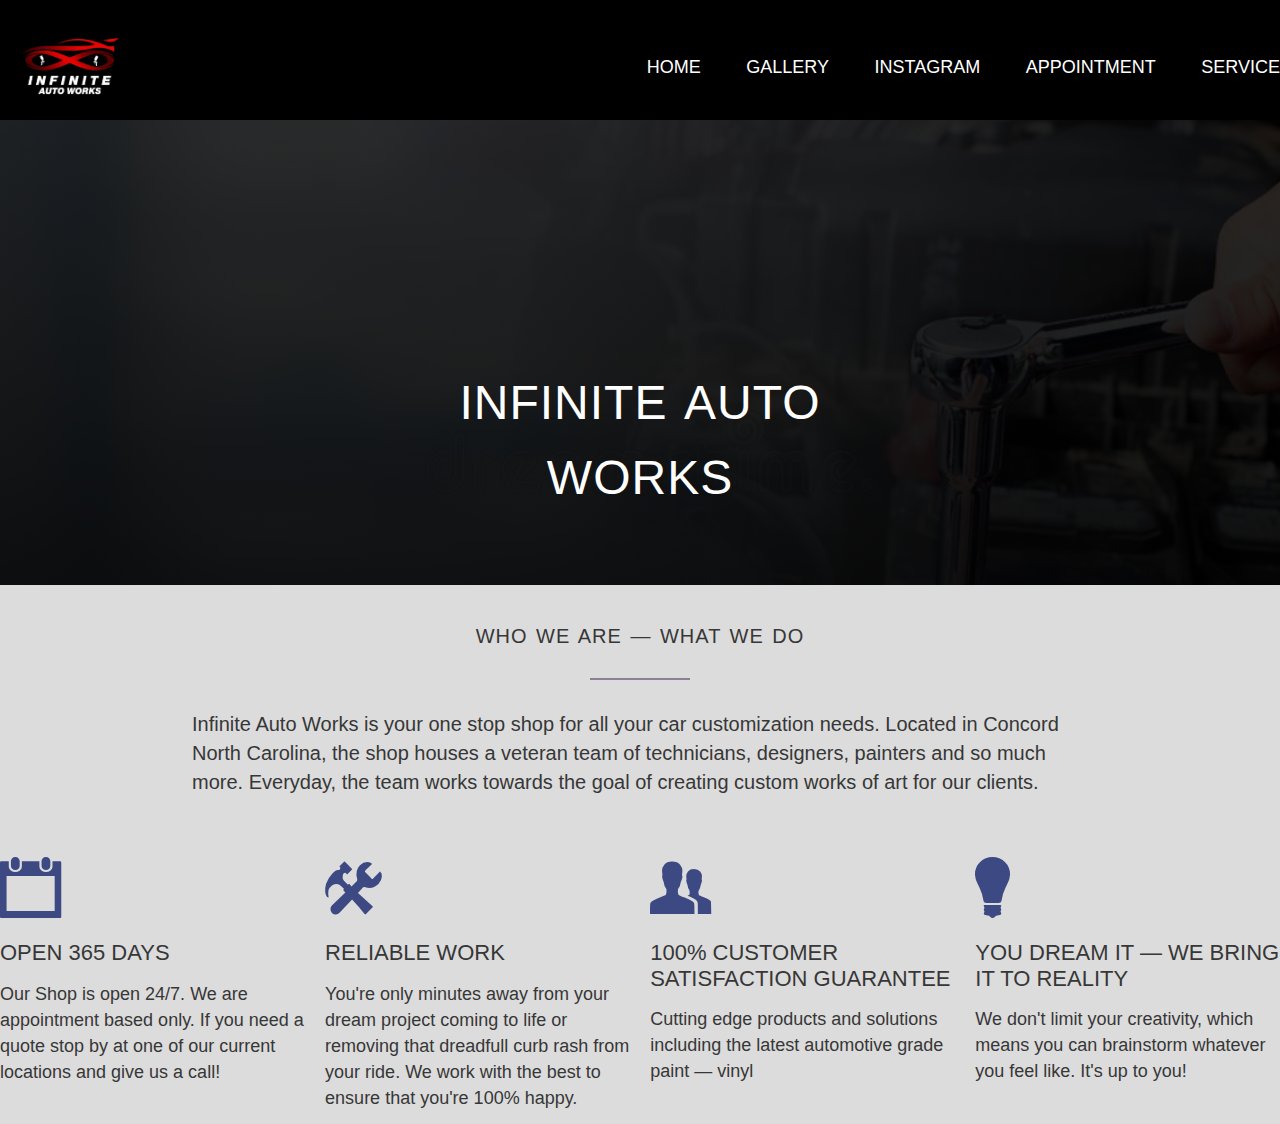
<file: index.html>
<!DOCTYPE html>

<html>
  <head>
    <meta charset="utf-8" />

    <meta http-equiv="X-UA-Compatible" content="IE=edge" />

    <title>IA</title>

    <meta name="description" content="" />
    <meta name="viewport" content="width=device-width, initial-scale=1" />

    <!-- bootstrap start -->
    <link
      href="https://cdn.jsdelivr.net/npm/bootstrap@5.0.0-beta3/dist/css/bootstrap.min.css"
      rel="stylesheet"
      integrity="sha384-eOJMYsd53ii+scO/bJGFsiCZc+5NDVN2yr8+0RDqr0Ql0h+rP48ckxlpbzKgwra6"
      crossorigin="anonymous"
    />
    <!-- bootstrap end -->

    <!-- style sheets -->
    <link rel="stylesheet" href="./Vendors/css/normalize.css" />
    <link rel="stylesheet" href="./Vendors/css/grid.css" />
    <link rel="stylesheet" href="./Vendors/css/ionicons.min.css" />
    <link rel="stylesheet" href="./Resources/css/style.css" />

    <!-- style sheets -->

    <!-- font -->
    <link rel="preconnect" href="https://fonts.gstatic.com" />
    <link
      href="https://fonts.googleapis.com/css2?family=Lato:wght@100;300;400&display=swap"
      rel="stylesheet"
    />
    <!-- font -->
  </head>
  <body>
    <header>
      <!-- nav bar -->
      <nav>
        <div class="row">
          <img
            src="./Resources/css/img/ia_logo.jpeg"
            alt="logo-omni"
            class="logo"
          />

          <ul class="main-nav">
            <li><a href="./index.html"> Home </a></li>
            <li><a href="./Gallery.html"> Gallery </a></li>
            <li>
              <a href="https://www.instagram.com/infiniteautoworksnc/">
                Instagram
              </a>
            </li>
            <li><a href="./Appointment.html"> appointment </a></li>
            <li><a href="./Service.html"> Service</a></li>
          </ul>
        </div>
      </nav>

      <!-- text area start-->

      <div class="main-text-box">
        <h1>INFINITE AUTO</h1>
        <h1 id="works">WORKS</h1>

        <!-- <a class= "btn btn-ghost" href="#">Show me more</a> -->
      </div>

      <!-- text area end-->
    </header>

    <section class="section-features">
      <div class="row">
        <h2>Who We Are &mdash; What We Do</h2>

        <p class="long-Copy">
          Infinite Auto Works is your one stop shop for all your car
          customization needs. Located in Concord North Carolina, the shop
          houses a veteran team of technicians, designers, painters and so much
          more. Everyday, the team works towards the goal of creating custom
          works of art for our clients.
        </p>
      </div>

      <div class="row">
        <div class="col span-1-of-4 box">
          <i class="ion-calendar big-icon"></i>

          <h3>Open 365 days</h3>

          <p>
            Our Shop is open 24/7. We are appointment based only. If you need a
            quote stop by at one of our current locations and give us a call!
          </p>
        </div>

        <div class="col span-1-of-4 box">
          <i class="ion-settings big-icon"></i>

          <h3>Reliable work</h3>

          <p>
            You're only minutes away from your dream project coming to life or
            removing that dreadfull curb rash from your ride. We work with the
            best to ensure that you're 100% happy.
          </p>
        </div>

        <div class="col span-1-of-4 box">
          <i class="ion-person-stalker big-icon"></i>

          <h3>100% Customer Satisfaction Guarantee</h3>

          <p>
            Cutting edge products and solutions including the latest automotive
            grade paint &mdash; vinyl
          </p>
        </div>

        <div class="col span-1-of-4 box">
          <i class="ion-lightbulb big-icon"></i>

          <h3>You Dream it &mdash; We bring it to Reality</h3>

          <p>
            We don't limit your creativity, which means you can brainstorm
            whatever you feel like. It's up to you!
          </p>
        </div>
      </div>
    </section>

    <script src=""></script>
  </body>
</html>

<!-- 
<section class="section-deals">
    <ul class="deals-showcase">

        <li>
            <figure class="deals-photo"> 
                <img src="./Resources/css/img/1.jpg" alt="Korean bibimbap with egg and vegetables">
            </figure>
        </li>

        <li>
            <figure class="deals-photo"> 
                <img src="./Resources/css/img/2.jpg" alt="Simple italian pizza with cherry tomatoes">
            </figure>
        </li>

        <li>
            <figure class="deals-photo"> 
                <img src="./Resources/css/img/3.jpg" alt="Chicken breast steak with vegetables">
            </figure>
        </li>

        <li>
            <figure class="deals-photo"> 
                <img src="./Resources/css/img/4.jpg" alt="APaleo beef steak with vegetables">
            </figure>
        </li>

    </ul>

    <ul class="deals-showcase">

        <li>
            <figure class="deals-photo"> 
                <img src="./Resources/css/img/5.jpg" alt="Healthy baguette with egg and vegetables">
            </figure>
        </li>

        <li>
            <figure class="deals-photo"> 
                <img src="./Resources/css/img/6.jpg" alt="Burger with cheddar and bacon">
            </figure>
        </li>

        <li>
            <figure class="deals-photo"> 
                <img src="./Resources/css/img/7.jpg" alt="KGranola with cherries and strawberries">
            </figure>
        </li>

        <li>
            <figure class="deals-photo"> 
                <img src="./Resources/css/img/8.jpg" alt="Korean bibimbap with egg and vegetables">
            </figure>
        </li>

    </ul>
    <--  second row end  -->
<!-- </section> -->
</file>
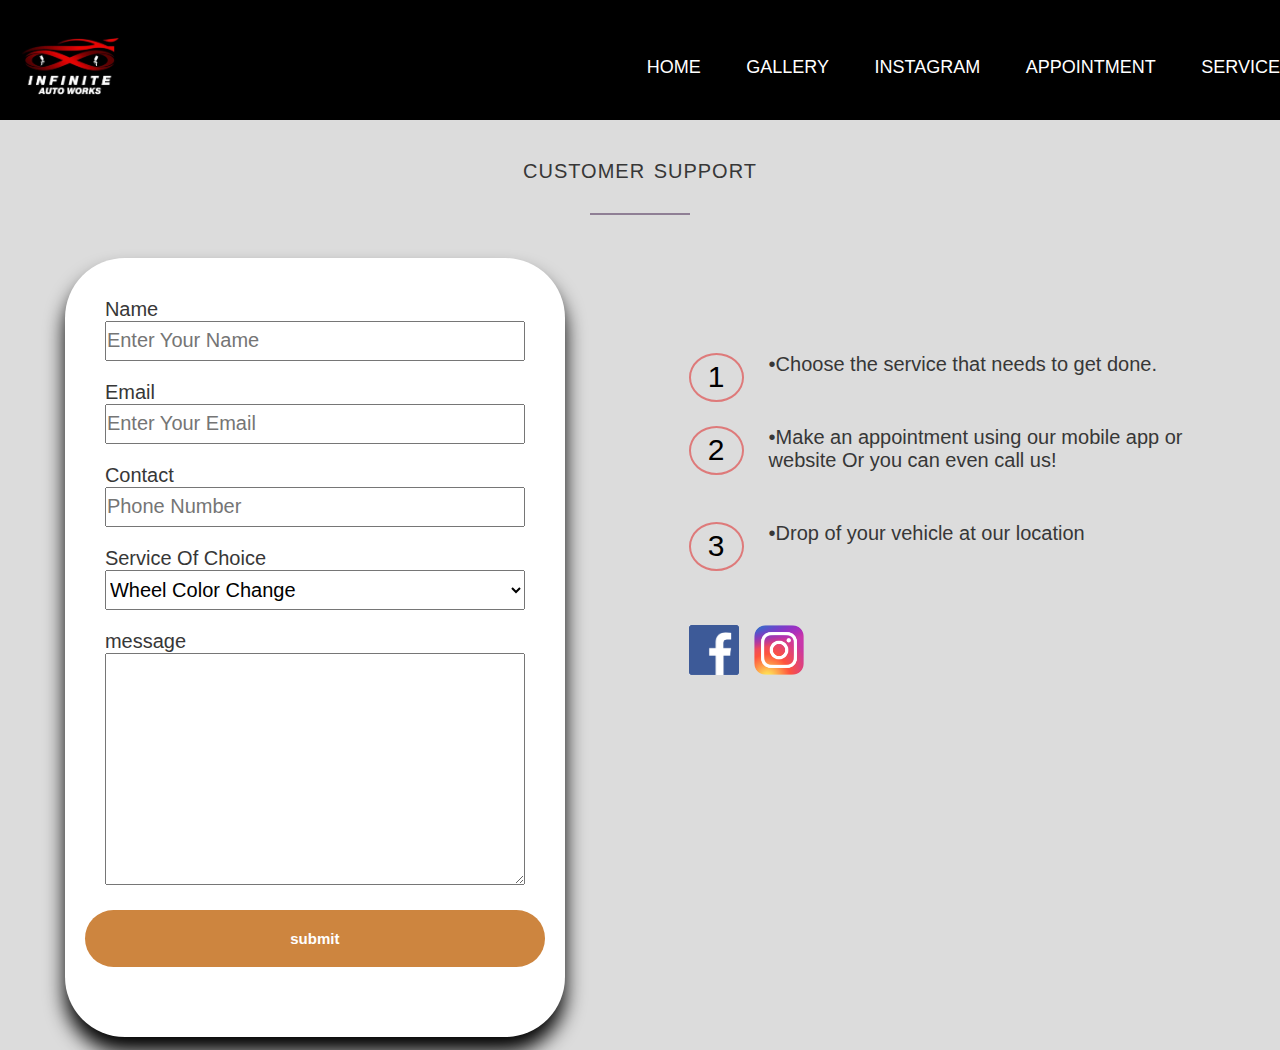
<file: Appointment.html>
<!DOCTYPE html>

<html>

    <head>
        <meta charset="utf-8">

        <meta http-equiv="X-UA-Compatible" content="IE=edge">

        <title>IA</title>

        <meta name="description" content="">
        <meta name="viewport" content="width=device-width, initial-scale=1">

        <!-- style sheets -->
        <link rel="stylesheet" href="./Vendors/css/normalize.css">
        <link rel="stylesheet" href="./Vendors/css/grid.css">
        <link rel="stylesheet" href="./Vendors/css/ionicons.min.css">
        <link rel="stylesheet" href="./Resources/css/style.css">
        
        <!-- style sheets -->

        <!-- font -->
        <link rel="preconnect" href="https://fonts.gstatic.com">
        <link href="https://fonts.googleapis.com/css2?family=Lato:wght@100;300;400&display=swap" rel="stylesheet">
        <!-- font -->
    </head>

    <body>
   
        <nav>
            <div class="row">

                <img src="./Resources/css/img/ia_logo.jpeg" alt="logo-omni" class="logo">

                <ul class="main-nav">

                    <li> <a href="./index.html"> Home </a> </li>
                    <li> <a href="./Gallery.html"> Gallery </a> </li>
                    <li> <a href="https://www.instagram.com/infiniteautoworksnc/"> instagram </a> </li>
                    <li> <a href="./Appointment.html"> appointment </a> </li>
                    <li> <a href="./Service.html"> Service</a></li>

                </ul>

            </div>
        </nav>

        <section class="section-appointment">

            <div class="row">

                <h2>Customer Support</h2>

            </div>

            <div class="row">

                <div class="col span-1-of-2">

                    <section>
                    
                        <div class="container" id="email">
    
                          <form action="https://formspree.io/f/mdoykoka" method="POST" id="my-form">
    
                            <div class="form-group">
                              <label for="">Name</label>
                              <input type="text" name="Name" placeholder="Enter Your Name" />
                            </div>
                  
                            <div class="form-group">
                              <label for="">Email</label>
                              <input type="email" name="E-mail" placeholder="Enter Your Email" />
                            </div>
                  
                            <div class="form-group">
                              <label for="">Contact</label>
                              <input
                                type="text"
                                name="phone Number"
                                placeholder="Phone Number"/>
                            </div>
                  
                            <div class="form-group">
                              <label for="">Service Of Choice</label>
                  
                              <select name="Services" id="select">
                  
                              <option value="Color Change">Wheel Color Change</option>
                                <option value="Curb_Damage">Curb Damage</option>
                                <option value="Auto_Detail">Automotive Detail</option>
                                <option value="Wrap">Vinyl</option>
                  
                              </select>
                          
                            </div>
                  
                            <div class="form-group">
                              <label for="">message</label>
                              <textarea name="message" id="" cols="30" rows="10"> </textarea>
                            </div>
                  
                            <button type="submit" id="btn">submit</button>
    
                          </form>
                  
                          <!-- this div will stop the formspree reload -->
                          <div id="status"></div>
                          <!-- this div will stop the formspree reload -->
    
                        </div>
                  
                        <!-- form end -->
                    </section>
                  
    
    
                    <!-- <img src="./Resources/css/img/iphone_mail_street.jpeg" alt="app on app-iPhone" class="app-screen"> -->

                </div>

                <div class="col span-1-of-2 steps-box">

                    <div class="works-step">

                        <div>1</div>

                        <p>	
                        •Choose the service that needs to get done.
                        </p>

                    </div>

                    <div class="works-step">

                        <div>2</div>
                        
                        <p>	
                        •Make an appointment using our mobile app or website Or you can even call us!
                        </p>

                    </div>

                    <div class="works-step">

                        <div>3</div>
                        
                        <p>	
                        •Drop of your vehicle at our location
                        </p>

                    </div>
                    
                    <a href="https://www.facebook.com/Infinite-Auto-Works-966178256788127" class="btn-app"><img src="./Resources/css/img/facebook2.png" alt="App store"></a>
                    <a href="https://www.instagram.com/infiniteautoworksnc/" class="btn-app"><img src="./Resources/css/img/IG.webp" alt="Android store"></a>

                </div>

            </div>

        </section>

     

        <script src="./Resources/javascript/manifest.js"></script>

    </body>
</html>

<!-- 
    Section 3: How it works
Title: How it works - Simple as 1, 2, 3

	•	Choose the subscription plan that best fits your needs and sign up today.
	•	Order your delicious meal using our mobile app or website. Or you can even call us!
	•	Enjoy your meal after less than 20 minutes. See you the next time!


 -->
</file>
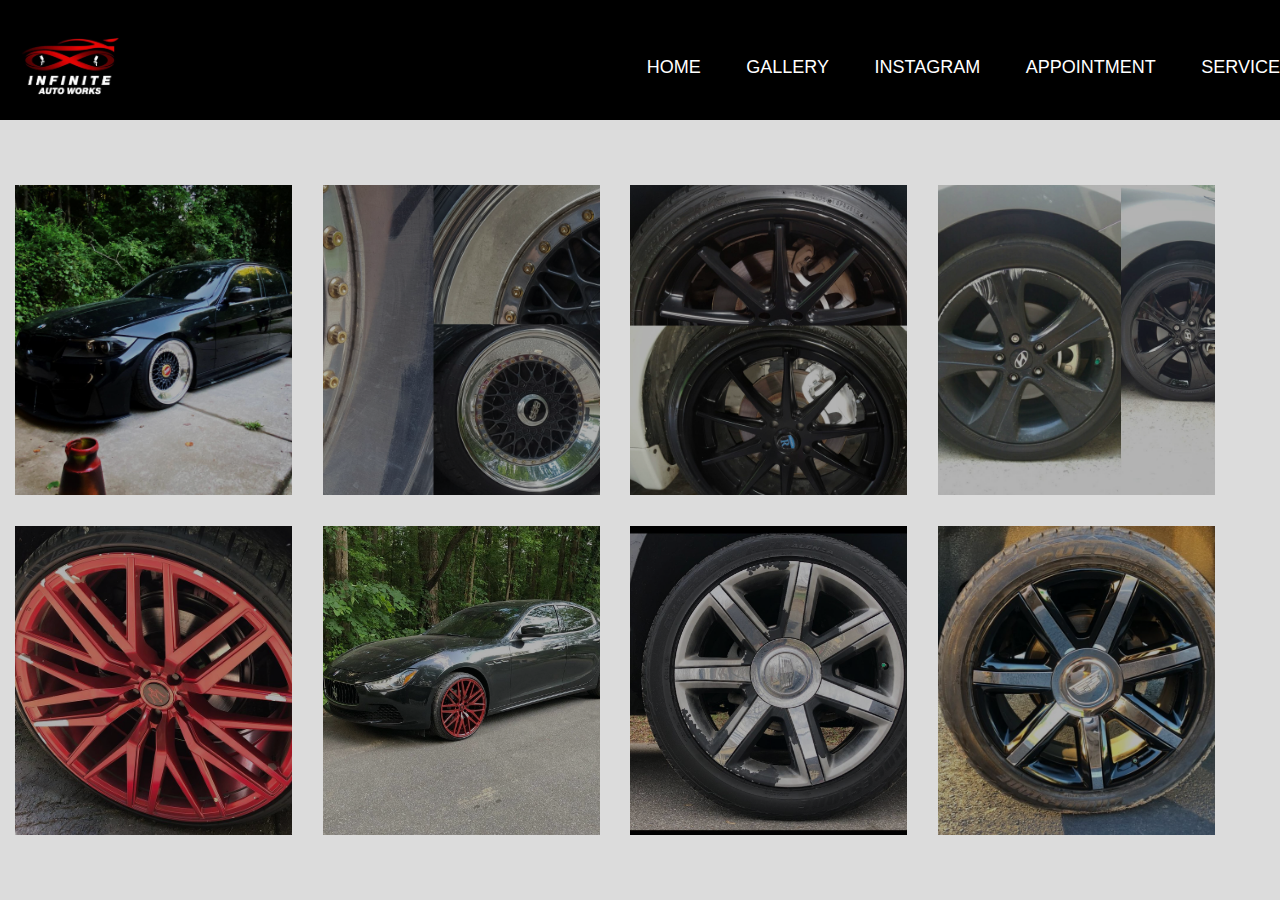
<file: Gallery.html>
<!DOCTYPE html>

<html>
  <head>
    <meta charset="utf-8" />

    <meta http-equiv="X-UA-Compatible" content="IE=edge" />

    <title>IA</title>

    <meta name="description" content="" />
    <meta name="viewport" content="width=device-width, initial-scale=1" />

    <!-- bootstrap start -->
    <link
      href="https://cdn.jsdelivr.net/npm/bootstrap@5.0.0-beta3/dist/css/bootstrap.min.css"
      rel="stylesheet"
      integrity="sha384-eOJMYsd53ii+scO/bJGFsiCZc+5NDVN2yr8+0RDqr0Ql0h+rP48ckxlpbzKgwra6"
      crossorigin="anonymous"
    />
    <!-- bootstrap end -->

    <!-- style sheets -->
    <link rel="stylesheet" href="./Vendors/css/normalize.css" />
    <link rel="stylesheet" href="./Vendors/css/grid.css" />
    <link rel="stylesheet" href="./Vendors/css/ionicons.min.css" />
    <link rel="stylesheet" href="./Resources/css/style.css" />

    <!-- style sheets -->

    <!-- font -->
    <link rel="preconnect" href="https://fonts.gstatic.com" />
    <link
      href="https://fonts.googleapis.com/css2?family=Lato:wght@100;300;400&display=swap"
      rel="stylesheet"
    />
    <!-- font -->
  </head>

  <body>
    <!-- nav bar -->
    <nav>
      <div class="row">
        <img
          src="./Resources/css/img/ia_logo.jpeg"
          alt="logo-omni"
          class="logo"
        />

        <ul class="main-nav">
          <li><a href="./index.html"> Home </a></li>
          <li><a href="./Gallery.html"> Gallery </a></li>
          <li>
            <a href="https://www.instagram.com/infiniteautoworksnc/">
              instagram
            </a>
          </li>
          <li><a href="./Appointment.html"> appointment </a></li>
          <li><a href="./Service.html"> Service</a></li>
        </ul>
      </div>
    </nav>
    <!-- text area -->

    <section class="section-deals">
      <ul class="deals-showcase">
        <li>
          <!-- figure is also like a container/can contain img/ caption for image -->
          <figure class="deals-photo">
            <img src="./Resources/css/img/bbs_bmw_2.jpeg" alt="BMW" />
          </figure>
        </li>

        <li>
          <figure class="deals-photo">
            <img src="./Resources/css/img/bbs_bmw_1.jpeg" alt="BBS_BMW" />
          </figure>
        </li>

        <li>
          <figure class="deals-photo">
            <img
              src="./Resources/css/img/black_curb.jpeg"
              alt="Curb_BlackWheel"
            />
          </figure>
        </li>

        <li>
          <figure class="deals-photo">
            <img
              src="./Resources/css/img/hyundai_curb.jpeg"
              alt="Hyundai_curb"
            />
          </figure>
        </li>
      </ul>

      <!-- second row start -->

      <!-- figure is also like a container/can contain img/ caption for image -->

      <ul class="deals-showcase">
        <li>
          <figure class="deals-photo">
            <img src="./Resources/css/img/masi-2.jpeg" alt="Maserati_curb" />
          </figure>
        </li>

        <li>
          <figure class="deals-photo">
            <img src="./Resources/css/img/masi-full.jpeg" alt="Maserati_Car" />
          </figure>
        </li>

        <li>
          <figure class="deals-photo">
            <img
              src="./Resources/css/img/escalade_before.jpeg"
              alt="KGranola with cherries and strawberries"
            />
          </figure>
        </li>

        <li>
          <figure class="deals-photo">
            <img
              src="./Resources/css/img/escalade_done.jpeg"
              alt="Korean bibimbap with egg and vegetables"
            />
          </figure>
        </li>
      </ul>
      <!-- second row end  -->
    </section>

    <!-- <a class= "btn btn-full" href="./Appointment.html"> Set an appointment</a> -->

    <script src=""></script>
  </body>
</html>
</file>
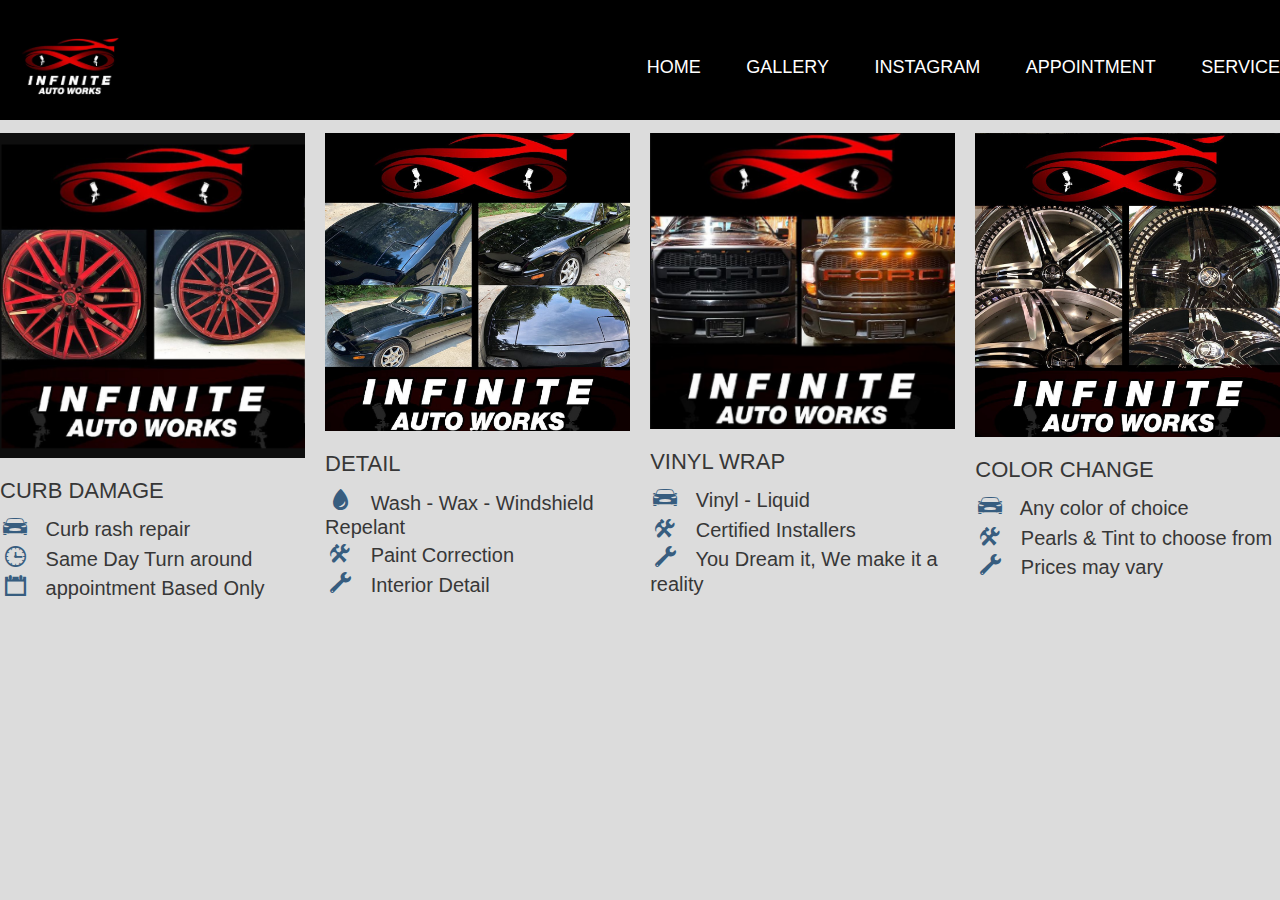
<file: Service.html>
<!DOCTYPE html>

<html>
  <head>
    <meta charset="utf-8" />

    <meta http-equiv="X-UA-Compatible" content="IE=edge" />

    <title>IA</title>

    <meta name="description" content="" />
    <meta name="viewport" content="width=device-width, initial-scale=1" />

    <!-- bootstrap start -->
    <link
      href="https://cdn.jsdelivr.net/npm/bootstrap@5.0.0-beta3/dist/css/bootstrap.min.css"
      rel="stylesheet"
      integrity="sha384-eOJMYsd53ii+scO/bJGFsiCZc+5NDVN2yr8+0RDqr0Ql0h+rP48ckxlpbzKgwra6"
      crossorigin="anonymous"
    />
    <!-- bootstrap end -->

    <!-- style sheets -->
    <link rel="stylesheet" href="./Vendors/css/normalize.css" />
    <link rel="stylesheet" href="./Vendors/css/grid.css" />
    <link rel="stylesheet" href="./Vendors/css/ionicons.min.css" />
    <link rel="stylesheet" href="./Resources/css/style.css" />

    <!-- style sheets -->

    <!-- font -->
    <link rel="preconnect" href="https://fonts.gstatic.com" />
    <link
      href="https://fonts.googleapis.com/css2?family=Lato:wght@100;300;400&display=swap"
      rel="stylesheet"
    />
    <!-- font -->
  </head>
  <body>
    <nav>
      <div class="row">
        <img
          src="./Resources/css/img/ia_logo.jpeg"
          alt="logo-omni"
          class="logo"
        />

        <ul class="main-nav">
          <li><a href="./index.html"> Home </a></li>
          <li><a href="./Gallery.html"> Gallery </a></li>
          <li>
            <a href="https://www.instagram.com/infiniteautoworksnc/">
              Instagram
            </a>
          </li>
          <li><a href="./Appointment.html"> appointment </a></li>
          <li><a href="./Service.html"> Service</a></li>
        </ul>
      </div>
    </nav>

    <section class="Service">
      <!-- <div class="row">
        <h2>Infinite Solutions</h2>
      </div> -->

      <div class="row" id="work">
        <div class="col span-1-of-4 box">
          <img src="./Resources/css/img/masserati_red.png" alt="Curb" />

          <h3>Curb Damage</h3>

          <div class="Curb-feature">
            <i class="ion-model-s small-icon"></i>
            Curb rash repair
          </div>

          <div class="Curb-feature">
            <i class="ion-clock small-icon"></i>
            Same Day Turn around
          </div>

          <div class="Curb-feature">
            <i class="ion-calendar small-icon"></i>
            appointment Based Only
          </div>
        </div>
          <!-- 2nd row -->
          <div class="col span-1-of-4 box">
            <img src="./Resources/css/img/wax.png" alt="Detail" />

            <h3>Detail</h3>

            <div class="Detail-feature">
              <i class="ion-waterdrop small-icon"></i>

              Wash - Wax - Windshield Repelant
            </div>

            <div class="Detail-feature">
              <i class="ion-settings small-icon"></i>

              Paint Correction
            </div>

            <div class="Detail-feature">
              <i class="ion-wrench small-icon"></i>

              Interior Detail
            </div>
          </div>
          <!-- 2nd row end -->

          <!-- 3rd row start -->
          <div class="col span-1-of-4 box">
            <img src="./Resources/css/img/front-end.png" alt="Vinyl" />

            <h3>Vinyl Wrap</h3>

            <div class="Vinyl-feature">
              <i class="ion-model-s small-icon"></i>

              Vinyl - Liquid
            </div>

            <div class="Vinyl-feature">
              <i class="ion-settings small-icon"></i>

              Certified Installers
            </div>

            <div class="Vinyl-feature">
              <i class="ion-wrench small-icon"></i>

              You Dream it, We make it a reality
            </div>
          </div>
          <!-- 3rd row end  -->

          <!-- 4th row start -->
          <div class="col span-1-of-4 box">
            <img src="./Resources/css/img/color-change.png" alt="Face" />

            <h3>Color Change</h3>

            <div class="Face-feature">
              <i class="ion-model-s small-icon"></i>

              Any color of choice
            </div>

            <div class="Face-feature">
              <i class="ion-settings small-icon"></i>

              Pearls & Tint to choose from
            </div>

            <div class="Face-feature">
              <i class="ion-wrench small-icon"></i>

              Prices may vary
            </div>
          </div>
          <!-- 4th row end -->
        </div>
      </div>
    </section>

    <script src="" async defer></script>
  </body>
</html>
<!-- 
    Section 4: Cities
Title: We're currently in these cities

Lisbon
60+ top chefs
@omnifood_lx

San Francisco
3700+ happy eaters
160+ top chefs
@omnifood_sf

Berlin
2300+ happy eaters
110+ top chefs
@omnifood_berlin

London
1200+ happy eaters
50+ top chefs
@omnifood_london


 -->
</file>
<file: Vendors/css/grid.css>
/*  SECTIONS  ============================================================================= */

.section {
	clear: both;
	padding: 0px;
	margin: 0px;
}

/*  GROUPING  ============================================================================= */

.row {
    zoom: 1; /* For IE 6/7 (trigger hasLayout) */
}

.row:before,
.row:after {
    content:"";
    display:table;
}
.row:after {
    clear:both;
}

/*  GRID COLUMN SETUP   ==================================================================== */

.col {
	display: block;
	float:left;
	margin: 1% 0 1% 1.6%;
}

.col:first-child { margin-left: 0; } /* all browsers except IE6 and lower */


/*  REMOVE MARGINS AS ALL GO FULL WIDTH AT 480 PIXELS */

@media only screen and (max-width: 480px) {
	.col { 
		/*margin: 1% 0 1% 0%;*/
        margin: 0;
	}
}


/*  GRID OF TWO   ============================================================================= */


.span-2-of-2 {
	width: 100%;
}

.span-1-of-2 {
	width: 49.2%;
}

/*  GO FULL WIDTH AT LESS THAN 480 PIXELS */

@media only screen and (max-width: 480px) {
	.span-2-of-2 {
		width: 100%; 
	}
	.span-1-of-2 {
		width: 100%; 
	}
}


/*  GRID OF THREE   ============================================================================= */

	
.span-3-of-3 {
	width: 100%; 
}

.span-2-of-3 {
	width: 66.13%; 
}

.span-1-of-3 {
	width: 32.26%; 
}


/*  GO FULL WIDTH AT LESS THAN 480 PIXELS */

@media only screen and (max-width: 480px) {
	.span-3-of-3 {
		width: 100%; 
	}
	.span-2-of-3 {
		width: 100%; 
	}
	.span-1-of-3 {
		width: 100%;
	}
}

/*  GRID OF FOUR   ============================================================================= */

	
.span-4-of-4 {
	width: 100%; 
}

.span-3-of-4 {
	width: 74.6%; 
}

.span-2-of-4 {
	width: 49.2%; 
}

.span-1-of-4 {
	width: 23.8%; 
}


/*  GO FULL WIDTH AT LESS THAN 480 PIXELS */

@media only screen and (max-width: 480px) {
	.span-4-of-4 {
		width: 100%; 
	}
	.span-3-of-4 {
		width: 100%; 
	}
	.span-2-of-4 {
		width: 100%; 
	}
	.span-1-of-4 {
		width: 100%; 
	}
}


/*  GRID OF FIVE   ============================================================================= */

	
.span-5-of-5 {
	width: 100%;
}

.span-4-of-5 {
  	width: 79.68%; 
}

.span-3-of-5 {
  	width: 59.36%; 
}

.span-2-of-5 {
  	width: 39.04%;
}

.span-1-of-5 {
  	width: 18.72%;
}


/*  GO FULL WIDTH AT LESS THAN 480 PIXELS */

@media only screen and (max-width: 480px) {
	.span-5-of-5 {
		width: 100%; 
	}
	.span-4-of-5 {
		width: 100%; 
	}
	.span-3-of-5 {
		width: 100%; 
	}
	.span-2-of-5 {
		width: 100%; 
	}
	.span-1-of-5 {
		width: 100%; 
	}
}


/*  GRID OF SIX   ============================================================================= */


.span-6-of-6 {
	width: 100%;
}

.span-5-of-6 {
  	width: 83.06%;
}

.span-4-of-6 {
  	width: 66.13%;
}

.span-3-of-6 {
  	width: 49.2%;
}

.span-2-of-6 {
  	width: 32.26%;
}

.span-1-of-6 {
  	width: 15.33%;
}


/*  GO FULL WIDTH AT LESS THAN 480 PIXELS */

@media only screen and (max-width: 480px) {
	.span-6-of-6 {
		width: 100%; 
	}
	.span-5-of-6 {
		width: 100%; 
	}
	.span-4-of-6 {
		width: 100%; 
	}
	.span-3-of-6 {
		width: 100%; 
	}
	.span-2-of-6 {
		width: 100%; 
	}
	.span-1-of-6 {
		width: 100%; 
	}
}



/*  GRID OF SEVEN   ============================================================================= */


.span-7-of-7 {
	width: 100%;
}

.span-6-of-7 {
	width: 85.48%;
}

.span-5-of-7 {
  	width: 70.97%;
}

.span-4-of-7 {
  	width: 56.45%;
}

.span-3-of-7 {
  	width: 41.94%;
}

.span-2-of-7 {
  	width: 27.42%;
}

.span-1-of-7 {
  	width: 12.91%;
}


/*  GO FULL WIDTH AT LESS THAN 480 PIXELS */

@media only screen and (max-width: 480px) {
	.span-7-of-7 {
		width: 100%; 
	}
	.span-6-of-7 {
		width: 100%; 
	}
	.span-5-of-7 {
		width: 100%; 
	}
	.span-4-of-7 {
		width: 100%; 
	}
	.span-3-of-7 {
		width: 100%; 
	}
	.span-2-of-7 {
		width: 100%; 
	}
	.span-1-of-7 {
		width: 100%; 
	}
}


/*  GRID OF EIGHT   ============================================================================= */

	
.span-8-of-8 {
	width: 100%;
}

.span-7-of-8 {
	width: 87.3%; 
}

.span-6-of-8 {
	width: 74.6%; 
}

.span-5-of-8 {
	width: 61.9%; 
}

.span-4-of-8 {
	width: 49.2%; 
}

.span-3-of-8 {
	width: 36.5%;
}

.span-2-of-8 {
	width: 23.8%; 
}

.span-1-of-8 {
	width: 11.1%; 
}


/*  GO FULL WIDTH AT LESS THAN 480 PIXELS */

@media only screen and (max-width: 480px) {
	.span-8-of-8 {
		width: 100%; 
	}
	.span-7-of-8 {
		width: 100%; 
	}
	.span-6-of-8 {
		width: 100%; 
	}
	.span-5-of-8 {
		width: 100%; 
	}
	.span-4-of-8 {
		width: 100%; 
	}
	.span-3-of-8 {
		width: 100%; 
	}
	.span-2-of-8 {
		width: 100%; 
	}
	.span-1-of-8 {
		width: 100%; 
	}
}


/*  GRID OF NINE   ============================================================================= */


.span-9-of-9 {
	width: 100%;
}

.span-8-of-9 {
	width: 88.71%;
}

.span-7-of-9 {
	width: 77.42%; 
}

.span-6-of-9 {
	width: 66.13%; 
}

.span-5-of-9 {
	width: 54.84%; 
}

.span-4-of-9 {
	width: 43.55%; 
}

.span-3-of-9 {
	width: 32.26%;
}

.span-2-of-9 {
	width: 20.97%; 
}

.span-1-of-9 {
	width: 9.68%; 
}


/*  GO FULL WIDTH AT LESS THAN 480 PIXELS */

@media only screen and (max-width: 480px) {
	.span-9-of-9 {
		width: 100%; 
	}
	.span-8-of-9 {
		width: 100%; 
	}
	.span-7-of-9 {
		width: 100%; 
	}
	.span-6-of-9 {
		width: 100%; 
	}
	.span-5-of-9 {
		width: 100%; 
	}
	.span-4-of-9 {
		width: 100%; 
	}
	.span-3-of-9 {
		width: 100%; 
	}
	.span-2-of-9 {
		width: 100%; 
	}
	.span-1-of-9 {
		width: 100%; 
	}
}


/*  GRID OF TEN   ============================================================================= */


.span-10-of-10 {
	width: 100%;
}

.span-9-of-10 {
	width: 89.84%;
}

.span-8-of-10 {
	width: 79.68%;
}

.span-7-of-10 {
	width: 69.52%; 
}

.span-6-of-10 {
	width: 59.36%; 
}

.span-5-of-10 {
	width: 49.2%; 
}

.span-4-of-10 {
	width: 39.04%; 
}

.span-3-of-10 {
	width: 28.88%;
}

.span-2-of-10 {
	width: 18.72%; 
}

.span-1-of-10 {
	width: 8.56%; 
}


/*  GO FULL WIDTH AT LESS THAN 480 PIXELS */

@media only screen and (max-width: 480px) {
	.span-10-of-10 {
		width: 100%; 
	}
	.span-9-of-10 {
		width: 100%; 
	}
	.span-8-of-10 {
		width: 100%; 
	}
	.span-7-of-10 {
		width: 100%; 
	}
	.span-6-of-10 {
		width: 100%; 
	}
	.span-5-of-10 {
		width: 100%; 
	}
	.span-4-of-10 {
		width: 100%; 
	}
	.span-3-of-10 {
		width: 100%; 
	}
	.span-2-of-10 {
		width: 100%; 
	}
	.span-1-of-10 {
		width: 100%; 
	}
}


/*  GRID OF ELEVEN   ============================================================================= */

.span-11-of-11 {
	width: 100%;
}

.span-10-of-11 {
	width: 90.76%;
}

.span-9-of-11 {
	width: 81.52%;
}

.span-8-of-11 {
	width: 72.29%;
}

.span-7-of-11 {
	width: 63.05%; 
}

.span-6-of-11 {
	width: 53.81%; 
}

.span-5-of-11 {
	width: 44.58%; 
}

.span-4-of-11 {
	width: 35.34%; 
}

.span-3-of-11 {
	width: 26.1%;
}

.span-2-of-11 {
	width: 16.87%; 
}

.span-1-of-11 {
	width: 7.63%; 
}


/*  GO FULL WIDTH AT LESS THAN 480 PIXELS */

@media only screen and (max-width: 480px) {
	.span-11-of-11 {
		width: 100%; 
	}
	.span-10-of-11 {
		width: 100%; 
	}
	.span-9-of-11 {
		width: 100%; 
	}
	.span-8-of-11 {
		width: 100%; 
	}
	.span-7-of-11 {
		width: 100%; 
	}
	.span-6-of-11 {
		width: 100%; 
	}
	.span-5-of-11 {
		width: 100%; 
	}
	.span-4-of-11 {
		width: 100%; 
	}
	.span-3-of-11 {
		width: 100%; 
	}
	.span-2-of-11 {
		width: 100%; 
	}
	.span-1-of-11 {
		width: 100%; 
	}
}


/*  GRID OF TWELVE   ============================================================================= */

.span-12-of-12 {
	width: 100%;
}

.span-11-of-12 {
	width: 91.53%;
}

.span-10-of-12 {
	width: 83.06%;
}

.span-9-of-12 {
	width: 74.6%;
}

.span-8-of-12 {
	width: 66.13%;
}

.span-7-of-12 {
	width: 57.66%; 
}

.span-6-of-12 {
	width: 49.2%; 
}

.span-5-of-12 {
	width: 40.73%; 
}

.span-4-of-12 {
	width: 32.26%; 
}

.span-3-of-12 {
	width: 23.8%;
}

.span-2-of-12 {
	width: 15.33%; 
}

.span-1-of-12 {
	width: 6.86%; 
}


/*  GO FULL WIDTH AT LESS THAN 480 PIXELS */

@media only screen and (max-width: 480px) {
	.span-12-of-12 {
		width: 100%; 
	}
	.span-11-of-12 {
		width: 100%; 
	}
	.span-10-of-12 {
		width: 100%; 
	}
	.span-9-of-12 {
		width: 100%; 
	}
	.span-8-of-12 {
		width: 100%; 
	}
	.span-7-of-12 {
		width: 100%; 
	}
	.span-6-of-12 {
		width: 100%; 
	}
	.span-5-of-12 {
		width: 100%; 
	}
	.span-4-of-12 {
		width: 100%; 
	}
	.span-3-of-12 {
		width: 100%; 
	}
	.span-2-of-12 {
		width: 100%; 
	}
	.span-1-of-12 {
		width: 100%; 
	}
}
</file>
<file: Resources/css/style.css>
* {
  margin: 0;
  padding: 0;
  box-sizing: border-box;
}
/* -------------------------------------------------------------------------------- */
/* REUSABLE COMPONENTS START*/
/* -------------------------------------------------------------------------------- */

html {
  /* background-color: #375d7f; */
  color: rgb(55, 55, 55);
  font-family: "Lato", "Arial";
  font-size: 20px; /* base font size*/
  font-weight: 300;
  text-rendering: optimizeLegibility;
}

body {
  font-family: Arial, Helvetica, sans-serif;
  background: gainsboro;
  /* max-width: 100%; */
}

nav {
  background-color: #000000;
  max-width: 100%;
}

.clearfix {
  zoom: 1;
}
/* this class clears a float after an element */

.clearfix {
  content: ".";
  clear: both;
  display: block;
  height: 0;
  visibility: hidden;
}

.row {
  max-width: 1140px;
  margin: 0 auto; /*center container inside a container*/
  max-width: 100%;
}

.section {
  padding: 80px 0;
}

.box {
  /* padding: 1%; */
}

/* -------------------------------------------------------------------------------- */
/* Headings*/
/* -------------------------------------------------------------------------------- */

h1,
h2,
h3 {
  font-weight: 300;
  text-transform: uppercase;
}

h1 {
  margin-top: 0;
  margin-bottom: 20px;
  color: white; /* color of heading font*/
  font-size: 240%; /* size of heading font & base size of html main font size*/
  word-spacing: 5px;
  /* ^^^making headline big to catch user attention^^^*/
  letter-spacing: 1px;
}

h2 {
  font-size: 100%;
  word-spacing: 2px;
  text-align: center;
  margin: 40px 0px 30px 0px;
  /* margin-bottom: 80px; */
  letter-spacing: 1px;
}

h3 {
  font-size: 110%;
  margin-bottom: 15px;
}

h2::after {
  display: block;
  height: 2px;
  background-color: #2a05386e;
  content: " ";
  width: 100px;
  margin: 0 auto;
  margin-top: 30px;
}

/* -------------------------------------------------------------------------------- */
/* Paragraphs*/
/* -------------------------------------------------------------------------------- */

.long-Copy {
  line-height: 145%;
  width: 70%;
  margin-left: 15%; /*center the text*/
}

.box p {
  font-size: 90%;
  line-height: 145%;
}

/* -------------------------------------------------------------------------------- */
/* ICON*/
/* -------------------------------------------------------------------------------- */

.big-icon {
  font-size: 350%;
  display: block;
  color: #18286fd1;
  margin-bottom: 10px;
}

.small-icon {
  display: inline-block;
  width: 30px;
  text-align: center;
  color: #375d7f;
  font-size: 120%;
  margin-right: 10px;

  /* secrets to align text and icons*/
  line-height: 120%;
  vertical-align: middle;
  margin-top: -5px;
}

/* -------------------------------------------------------------------------------- */
/* Buttons*/
/* -------------------------------------------------------------------------------- */

/* settings for both buttons */
/* added pseudo element of hover*/
.btn:link,
.btn:visited {
  display: inline-block;
  padding: 10px 30px;
  font-weight: 300px;
  text-decoration: none;
  border-radius: 200px;
  transition: background-color 0.2s, border 0.2s, color 0.2s; /* background color will change when you hover over link in 2s*/
}

/* settings for left button */
.btn-full:link,
.btn-full:visited {
  /* flat ui tool is used for left button*/
  background-color: #765185;
  border: 1px solid #099d29;
  color: #fff;
  margin-right: 15px; /* distance between the buttons*/
}

/* settings for right button */
.btn-ghost:link,
.btn-ghost:visited {
  border: 1px solid #099d29;
  color: white;
}

/* hover on button*/
/* 0to255 tool used to find darker shade of color */
.btn:hover,
.btn:active {
  background-color: #6cecec7a;
}

/* hover effect on left button */
.btn-full:hover,
.btn-full:active {
  background-color: #6cecec7a;
  border: 1px solid #efedeb;
  /* color: #46da5f; */
}
/* button effect on right buttom */

.btn-ghost:hover,
.btn-ghost:active {
  border: 1px solid #efedeb;
  color: #46da5f;
}

/* -------------------------------------------------------------------------------- */
/* HEADER*/
/* -------------------------------------------------------------------------------- */

header {
  height: 65vh; /* expand img height*/
  max-width: 100%;
  background-size: cover; /* shows the entire backgoroung img*/
  background-position: center; /* centers img*/
  /* background-image: linear-gradient(rgba(0, 0, 0, 0.7), rgba(0, 0, 0, 0.7)),url(img/ia_logo.jpeg); */
  /* makes transparent background inside main header*/

  text-align: center;
  background-image: linear-gradient(rgba(0, 0, 0, 0.8), rgba(0, 0, 0.8)),
    url(./img/hands-mechanic.jpeg);
  background-size: cover;
  color: #fff;
  background-attachment: fixed;
}

.main-text-box {
  position: absolute; /* container with background image & main title*/
  width: 1140px;
  top: 50%;
  left: 50%;
  transform: translate(-50%, -50%); /**/
}

.logo {
  height: 100px;
  width: auto;
  float: left;
  margin-top: 20px;
}

.main-nav {
  float: right;
  list-style: none; /* gets rid of bullet points*/
  margin-top: 55px;
}

.main-nav li /* selecting li elements inside the main nav*/ {
  display: inline-block; /* allows li to be side by side*/
  margin-left: 40px;
}

.main-nav li a:link,
.main-nav li a:visited /* selecting li elements inside the main nav and the A attribute*/ {
  padding: 8px 0;
  color: white;
  text-decoration: none; /*get rid of the text underline*/
  text-transform: uppercase;
  font-size: 90%;
  border-bottom: 2px solid transparent;
  transition: border-bottom 0.2s;
}

.main-nav li a:hover,
.main-nav li a:active {
  border-bottom: 2px solid #765185;
}

/* -------------------------------------------------------------------------------- */
/* Features*/
/* -------------------------------------------------------------------------------- */

.section-features .long-Copy {
  margin-bottom: 40px;
}
/* -------------------------------------------------------------------------------- */
/* DEALS*/
/* -------------------------------------------------------------------------------- */

.section-deals {
  padding: 0;
  display: grid;
  /* margin-top: 30px; */
  margin: 50px 50px 0px 0px;
}
.deals-showcase {
  list-style: none; /* removing bullet points from the list*/
  width: 100%;
}

.deals-showcase li {
  display: block;
  float: left;
  width: 25%; /* 4 elements that need to be changed in width */
}
.deals-photo {
  width: 90%;
  margin: 5%;
  overflow: hidden; /* doesnt let the img go over the container*/
  background-color: #000;
}

.deals-photo img {
  opacity: 0.7;
  width: 100%;
  height: auto;
  margin: 5%;
  transform: scale(1.15); /* image will expand 115% BIG*/
  transition: transform 0.5s, opacity 0.5s;
}

.deals-photo img:hover {
  opacity: 1;
  transform: scale(1);
}

/* -------------------------------------------------------------------------------- */
/* how it works*/
/* -------------------------------------------------------------------------------- */
.setions-steps {
  background-color: whitesmoke;
}

.steps-box:first-child {
  /* will select the 1st of the step boxes*/
  text-align: right;
  padding: 3%;
  margin-top: 30px;
}

.steps-box:last-child {
  /* will select the last of the step boxes*/
  padding: 3%;
  margin-top: 70px;
}
.app-screen {
  width: 40%;
}

.works-step {
  margin-bottom: 50px;
}

.works-step:last-of-type {
  /*  */
  margin-bottom: 80px;
}

.works-step div {
  color: black;
  border: 2px solid #e1070775;
  display: inline-block;
  border-radius: 50%;
  width: 55px;
  text-align: center;
  padding: 5px;
  float: left;
  font-size: 150%;
  margin-right: 25px;
}
.btn-app img {
  height: 50px;
  width: auto;
  margin-right: 10px;
}

/* -------------------------------------------------------------------------------- */
/* service*/
/* -------------------------------------------------------------------------------- */

.box img {
  /* targeting images inside box of service page */
  width: 100%;
  height: auto;
  margin-bottom: 15px;
}

.Curb-feature,
.Detail-feature,
.Vinyl-feature,
.Face-feature {
  margin-bottom: 5px;
}

/* -------------------------------------------------------------------------------- */
/* EMAIL*/
/* -------------------------------------------------------------------------------- */

.my-form {
  height: 100vh;
  width: 100%;
  /* background-color: orange ; */
  display: flex;
  justify-content: center;
  align-items: center;
  /* background-image: linear-gradient(rgba(0,0,0,0.8), rgba(0,0,0.8)), url(./img/hands-mechanic.jpeg); */
  background-size: cover;
  color: rgb(12, 12, 12);
  background-attachment: fixed;
}

.container,
.my-form {
  /* width: 50%; */
  max-width: 500px;
  padding: 20px;
  background-color: #fff;
  margin: 0 auto;
  align-items: center;
  align-content: center;
  border-radius: 3rem;
  box-shadow: 0 15px 20px rgb(0, 0, 0.5);
}

.form-group {
  margin: 1rem;
  align-items: center;
}

input[type="text"],
input[type="email"] {
  width: 100%;
  height: 2rem;
}

#select {
  width: 100%;
  height: 2rem;
}

textarea {
  width: 100%;
  resize: vertical;
}

#btn {
  width: 100%;
  background: peru;
  padding: 1rem;
  color: #fff;
  border-radius: 2rem;
  outline: none;
  border: none;
  font-size: 15px;
  text-align: center;
  font-weight: bold;
}

#status {
  width: 100%;
  padding: 10px;
  text-align: center;
  margin: 15px auto;
}

.success {
  background-color: green;
  color: #fff;
  border-radius: 8px;
  animation: status 4s ease forwards;
}

.error {
  background-color: red;
  color: #fff;
  border-radius: 8px;
  animation: status 4s ease forwards;
}

@keyframes status {
  0% {
    opacity: 1;
    pointer-events: all;
  }
  90% {
    opacity: 1;
    pointer-events: all;
  }
  100% {
    opacity: 0;
    pointer-events: none;
  }
}

/* mobile responsive */
@media only screen and (max-width: 800px) {
  /* For mobile phones: */
  .nav,
  .header,
  .main-text-box,
  .section-features,
  .row,
  .deals-showcase,
  .section-appointment,
  #email,
  .Service,
  .my-form,
  #work {
    width: 100%;
  }
}
</file>
